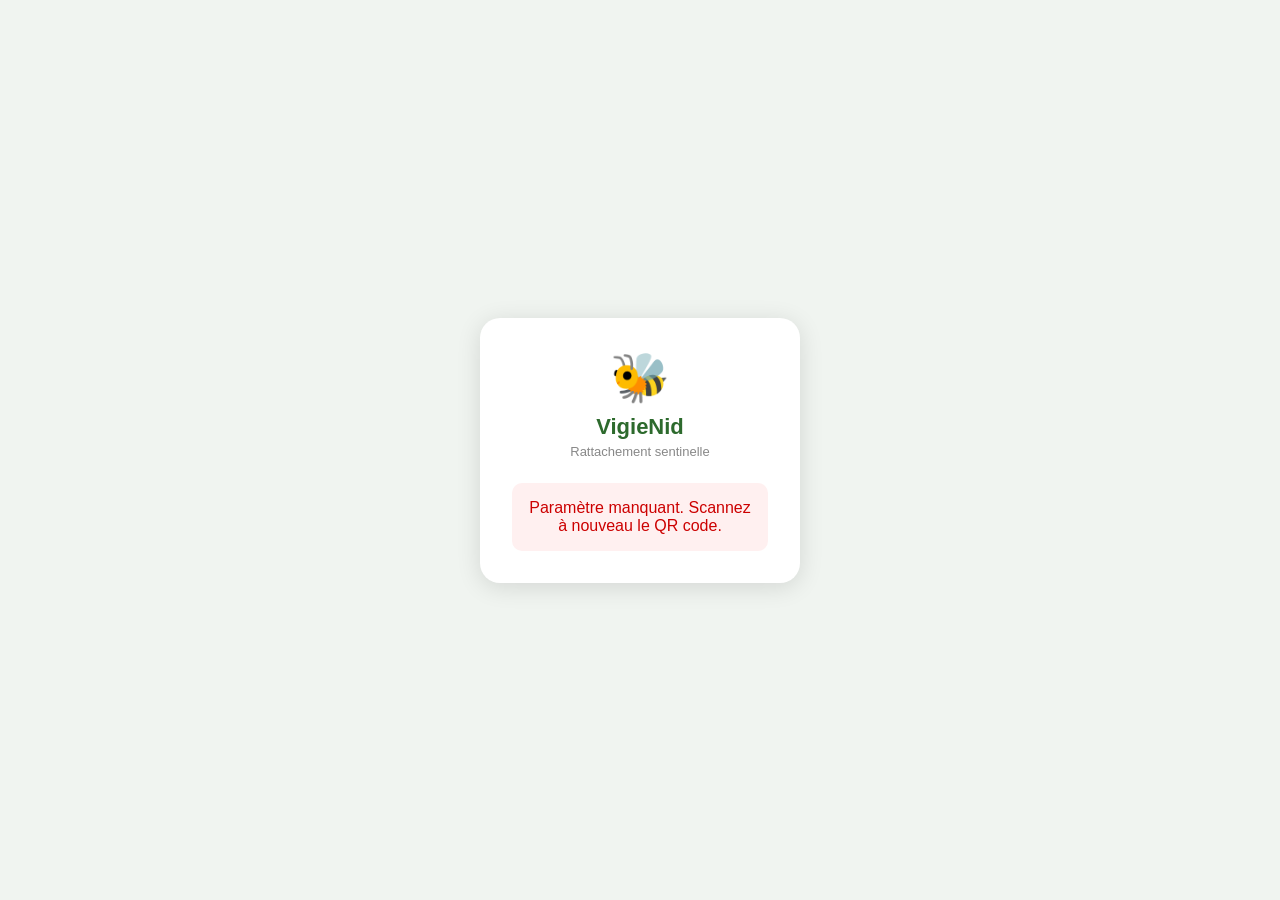
<file: attach.html>
<!DOCTYPE html>
<html lang="fr">
<head>
  <meta charset="UTF-8">
  <meta name="viewport" content="width=device-width, initial-scale=1">
  <title>Rattachement VigieNid</title>
  <style>
    * { box-sizing: border-box; margin: 0; padding: 0; }
    body { font-family: -apple-system, sans-serif; display: flex; align-items: center; justify-content: center; min-height: 100vh; background: #f0f4f0; padding: 1rem; }
    .card { background: white; border-radius: 20px; padding: 2rem; text-align: center; box-shadow: 0 4px 24px rgba(0,0,0,0.12); max-width: 320px; width: 100%; }
    .logo { font-size: 48px; margin-bottom: 0.5rem; }
    h2 { color: #2d6a2d; font-size: 22px; margin-bottom: 0.25rem; }
    .subtitle { color: #888; font-size: 13px; margin-bottom: 1.5rem; }
    .code-box { background: #f0f8f0; border: 2px solid #2d6a2d; border-radius: 16px; padding: 1.5rem; margin: 1rem 0; }
    .code-label { font-size: 12px; color: #666; margin-bottom: 0.5rem; }
    .code-digits { font-size: 56px; font-weight: 900; letter-spacing: 12px; color: #2d6a2d; font-family: monospace; }
    .code-hint { font-size: 11px; color: #999; margin-top: 0.5rem; }
    .btn { display: block; width: 100%; padding: 1rem; background: #2d6a2d; color: white; border: none; border-radius: 12px; font-size: 16px; font-weight: 600; cursor: pointer; text-decoration: none; margin-top: 1rem; }
    .btn:active { background: #1e4d1e; }
    .btn-secondary { background: #f0f0f0; color: #333; margin-top: 0.5rem; font-size: 14px; padding: 0.75rem; }
    .error { color: #c00; background: #fff0f0; border-radius: 10px; padding: 1rem; }
    .steps { text-align: left; font-size: 13px; color: #555; margin-top: 1rem; line-height: 1.8; }
  </style>
</head>
<body>
  <div class="card">
    <div class="logo">🐝</div>
    <h2>VigieNid</h2>
    <p class="subtitle">Rattachement sentinelle</p>

    <div id="content-ok" style="display:none">
      <div class="code-box">
        <div class="code-label">Votre code de rattachement</div>
        <div class="code-digits" id="code-display"></div>
        <div class="code-hint">Code permanent</div>
      </div>
      <div class="steps">
        <strong>Comment procéder :</strong><br>
        1️⃣ Ouvrez VigieNid<br>
        2️⃣ Entrez ce code dans le champ prévu<br>
        3️⃣ Appuyez sur <strong>OK</strong>
      </div>
      <a class="btn" id="btn-open" href="#">Ouvrir VigieNid</a>
    </div>

    <div id="content-nocode" style="display:none">
      <p style="color:#666;font-size:14px;margin:1rem 0">
        Scannez le QR code depuis ChassNid Admin après avoir généré un code 4 chiffres.
      </p>
    </div>

    <div id="content-error" style="display:none" class="error">
      Paramètre manquant. Scannez à nouveau le QR code.
    </div>
  </div>

  <script>
    (function() {
      const params = new URLSearchParams(window.location.search);
      const pilotId = params.get('pilot');
      const code = params.get('code');

      if (!pilotId) {
        document.getElementById('content-error').style.display = 'block';
        return;
      }

      if (!code) {
        document.getElementById('content-nocode').style.display = 'block';
        return;
      }

      // Afficher le code
      document.getElementById('code-display').textContent = code;
      document.getElementById('btn-open').href = 'https://berny70.github.io/NidTraque/?pilot=' + encodeURIComponent(pilotId);
      document.getElementById('content-ok').style.display = 'block';
    })();
  </script>
</body>
</html>
</file>
